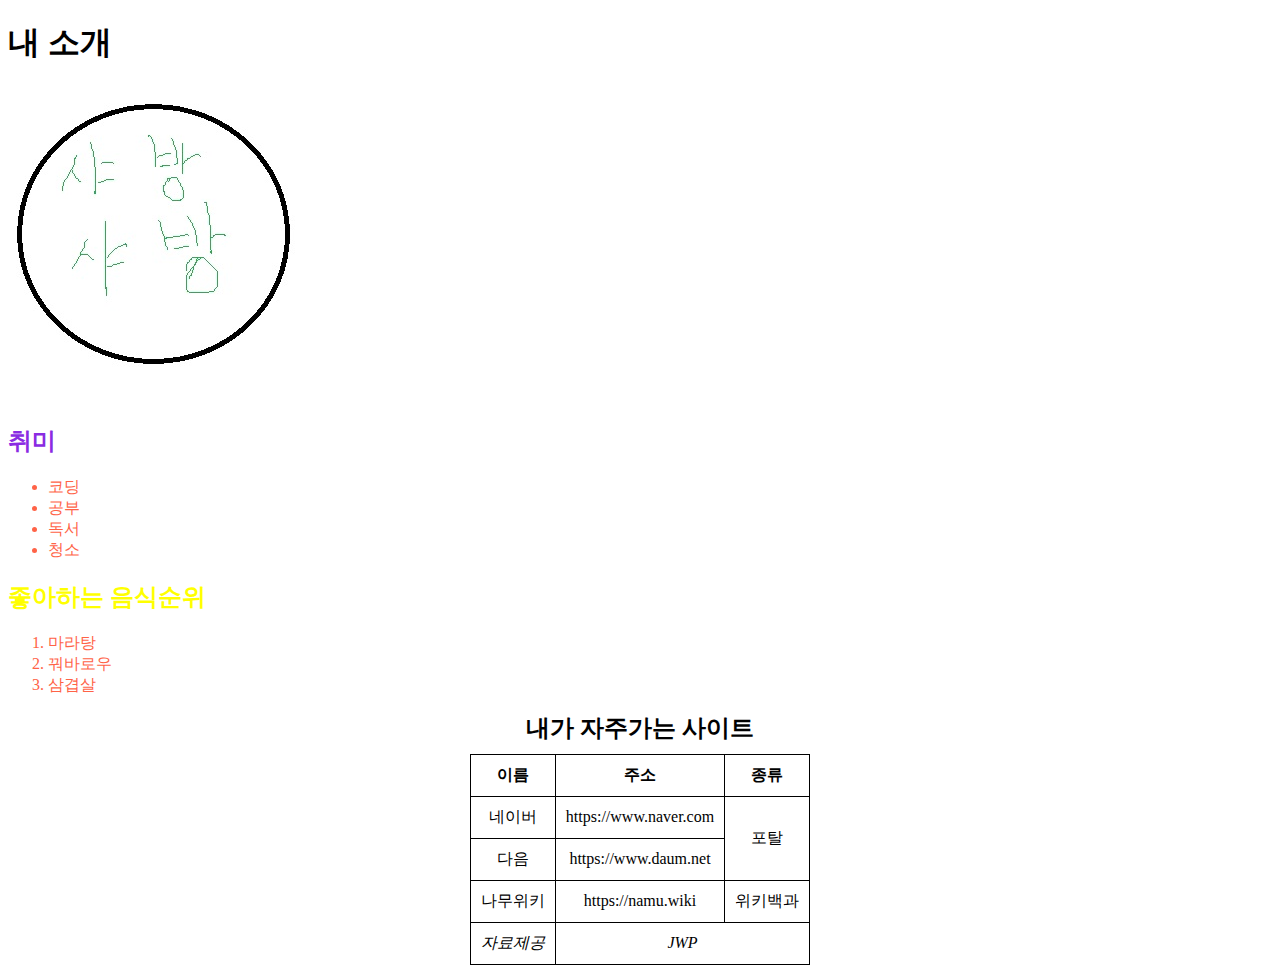
<file: index.html>
<!-- 
    주석 : 설명을 위해 다는 글
    실제 프로그램에 영향 X 
-->

<!-- 우리가 사용하는 HTML 코드의 버전(HTML5) -->
<!DOCTYPE html>
<html>

<!-- 
    태그는 기본적으로 여는태그와 닫는태그가 있다
    ex)
    여는태그 : <html>
    닫는태그 : </html> 
-->

<!-- 홈페이지를 설정 -->
<head>
    <!-- 한국어 지원 -->
    <meta charset="UTF-8">
    <!-- 제목 -->
    <title>나를 소개합니다</title>
    <style>
        h2{
            /*  글자색을 파란색으로
                속성명과 속성값 사이에는 콜론(:)으로
             */
            color:blue;
        }
        #hobby{
            color:blueviolet;
        }
        #favorite{
            color: yellow;
        }
        .hobby, .food{
            color: tomato;
        }
        /* .food{
            color: tomato;
        } */

        table {
            /* 셀 사이의 경계를 한 줄로 */
            border-collapse: collapse;
            /* 수평적 가운데 배치 */
            margin: auto;
        }

        td, th {
            /* 경계선 */
            border: 1px solid black;
            padding: 10px;
            /* 글자 가운데 정렬 */
            text-align: center;
        }

        caption {
            /* 글자 크기 */
            font-size: 24px;
            /* 글자 두께 */
            font-weight: bold;

            margin-bottom: 10px;
        }

        tfoot {
            font-style: italic;
        }
    </style>
</head>

<!-- 실제 홈페이지 내용이 들어가는 태그 -->
<body>
    <!-- 주제, 제목을 나타냄(Heading) -->
    <!-- h1~h6까지 있으며 숫자가 클수록 글자의 크기는 작아진다 -->
    <h1>내 소개</h1>

     <!-- 그림 불러오기 src:불러올 파일, alt:그림 불러오기를 실패했을 때 대체되는 문자 -->
     <!-- src, alt과 같은 속성은 태그의 세부적인 정보를 제공한다 -->
    <img src="photo.jpg" alt="그림 불러오기 실패">

    <h2 id="hobby">취미</h2>

    <!-- 순서가 없는 목록(Unordered List) -->
    <ul id="hobby1">
        <!-- 목록(list) <li>는 <ol> 혹은 <ul>과 같이 사용한다-->
        <li class="hobby">코딩</li>
        <li class="hobby">공부</li>
        <li class="hobby">독서</li>
        <li class="hobby">청소</li>
    </ul>

    <h2 id="favorite">좋아하는 음식순위</h2>
    <!-- 순서가 있는 목록(Ordered List)-->
    <ol>
        <li class="food">마라탕</li>
        <li class="food">꿔바로우</li>
        <li class="food">삼겹살</li>
    </ol>

    <!-- 행<tr>을 먼저 만들고 열<th>,<td>을 만든다 -->
    <table>
        <!-- 테이블의 제목 -->
        <caption>내가 자주가는 사이트</caption>

        <thead>
            <!-- 1행 -->
            <tr>
                <!-- <th> 본문을 설명해주는 셀 -->
                <th>이름</th>
                <th>주소</th>
                <th>종류</th>
            </tr>
        </thead>

        <tbody>
            <!-- 2행 -->
            <tr>
                <!-- <td> 본문(내용물)에 해당하는 셀 -->
                <td>네이버</td>
                <td>https://www.naver.com</td>
                <td rowspan="2">포탈</td>
            </tr>
            <!-- 3행 -->
            <tr>
                <td>다음</td>
                <td>https://www.daum.net</td>
                <!-- 위의 rowspan에 의해 td는 2번만 -->
            </tr>
            <!-- 4행 -->
            <tr>
                <td>나무위키</td>
                <td>https://namu.wiki</td>
                <td>위키백과</td>
            </tr>
        </tbody>
        <tfoot>
            <tr>
                <td>자료제공</td>
                <td colspan="2">JWP</td>
            </tr>
        </tfoot>
    </table>

    <!-- 
    <h2>내가 자주가는 사이트</h2>
    <ul> 
    -->
        <!-- <a>: 다른 곳으로 들어가기 위한 링크를 생성 -->
        <!-- href: 링크와 연결된 주소(url) -->
        <!-- target: 링크가 열리는 위치. 
            속성값을 _blank로 하면 새창에서 열기 아무것도 안치면 현재창에서 열기 -->
    <!-- 
        <li><a href="https://www.naver.com" target="_blank">네이버</a></li>
        <li>나무위키</li>
        <li>깃허브</li>
    </ul> 
    -->

</body>
</html>
</file>
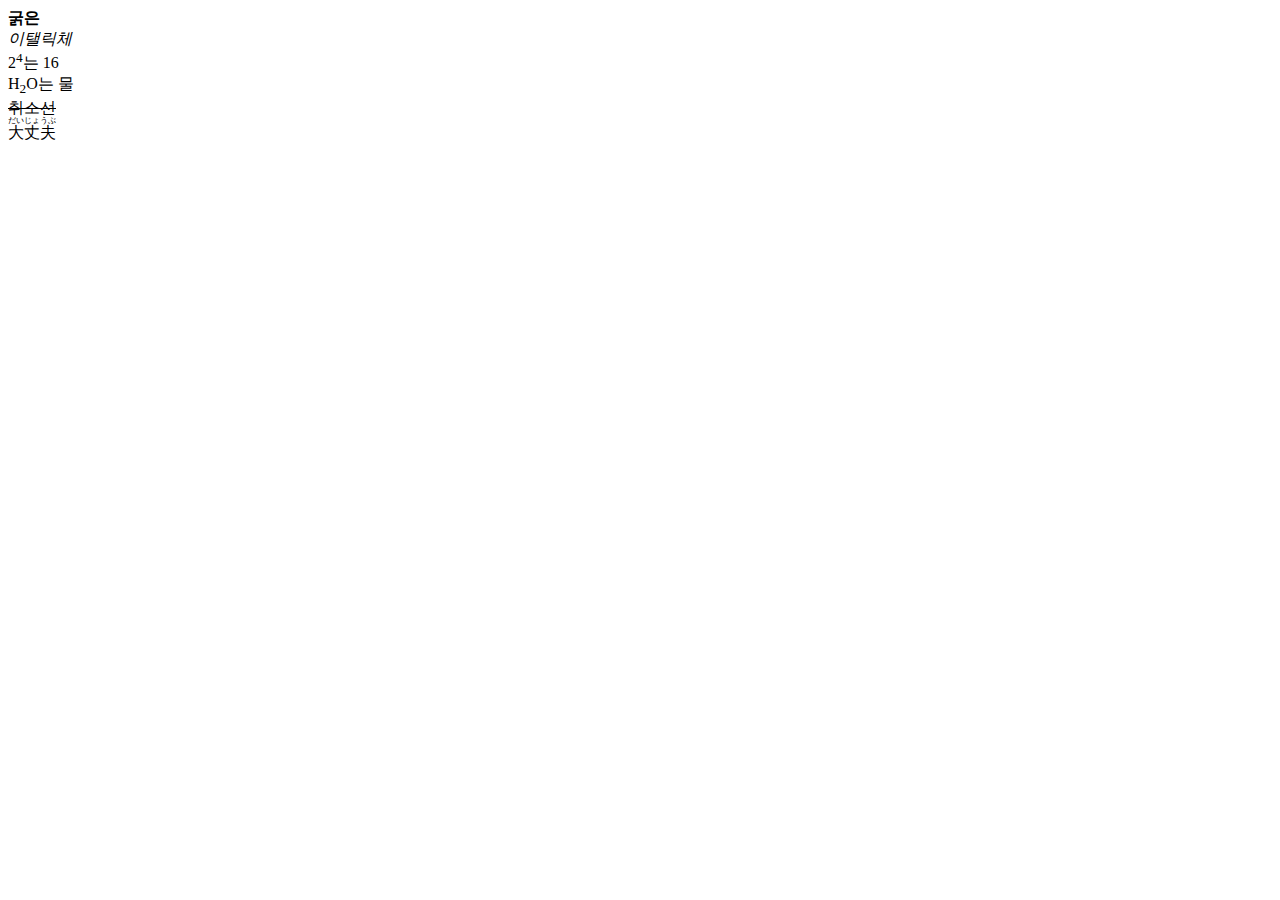
<file: 잘 안쓰이는 태그들.html>
<!DOCTYPE html>
<html>
<head>
    <meta charset="UTF-8">
    <title>잘 안쓰지만 이해하기 쉬운 태그들</title>
</head>
    
<body>
    <b>굵은</b><br>
    <i>이탤릭체</i><br>

    <!-- 위첨자 -->
    2<sup>4</sup>는 16<br>
    
    <!-- 아래첨자 -->
    H<sub>2</sub>O는 물<br>
    <del>취소선</del><br>
    <ruby>大丈夫<rt>だいじょうぶ</rt></ruby>
    

</body>

</html>
</file>
